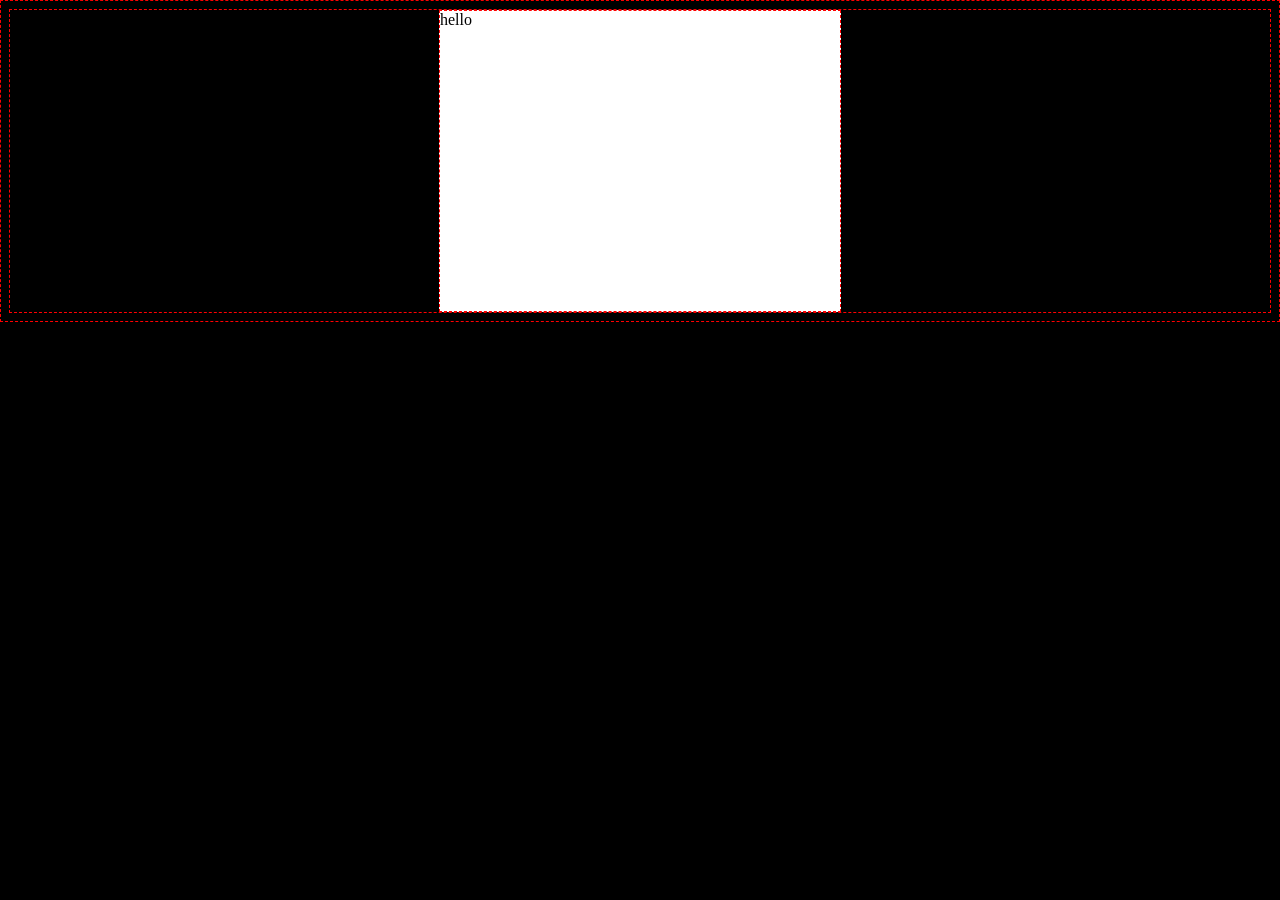
<file: .learn/resets/00-welcome/index.html>
<!DOCTYPE html>
<html lang="en">
	<head>
		<link rel="stylesheet" href="styles.css" />
		<meta charset="UTF-8" />
		<meta name="viewport" cotennt="width=device-width, initial-scale=1.0" />
		<title>Document</title>
	</head>
	<body>
		<div class="postcard">hello</div>
	</body>
</html>
</file>
<file: .learn/resets/00-welcome/styles.css>
body {
	background: black;
}
* {
	border: 1px dashed red;
	min-height: 10px;
}
.postcard {
	background: white;
	width: 400px;
	height: 300px;
	margin: auto;
}
</file>
